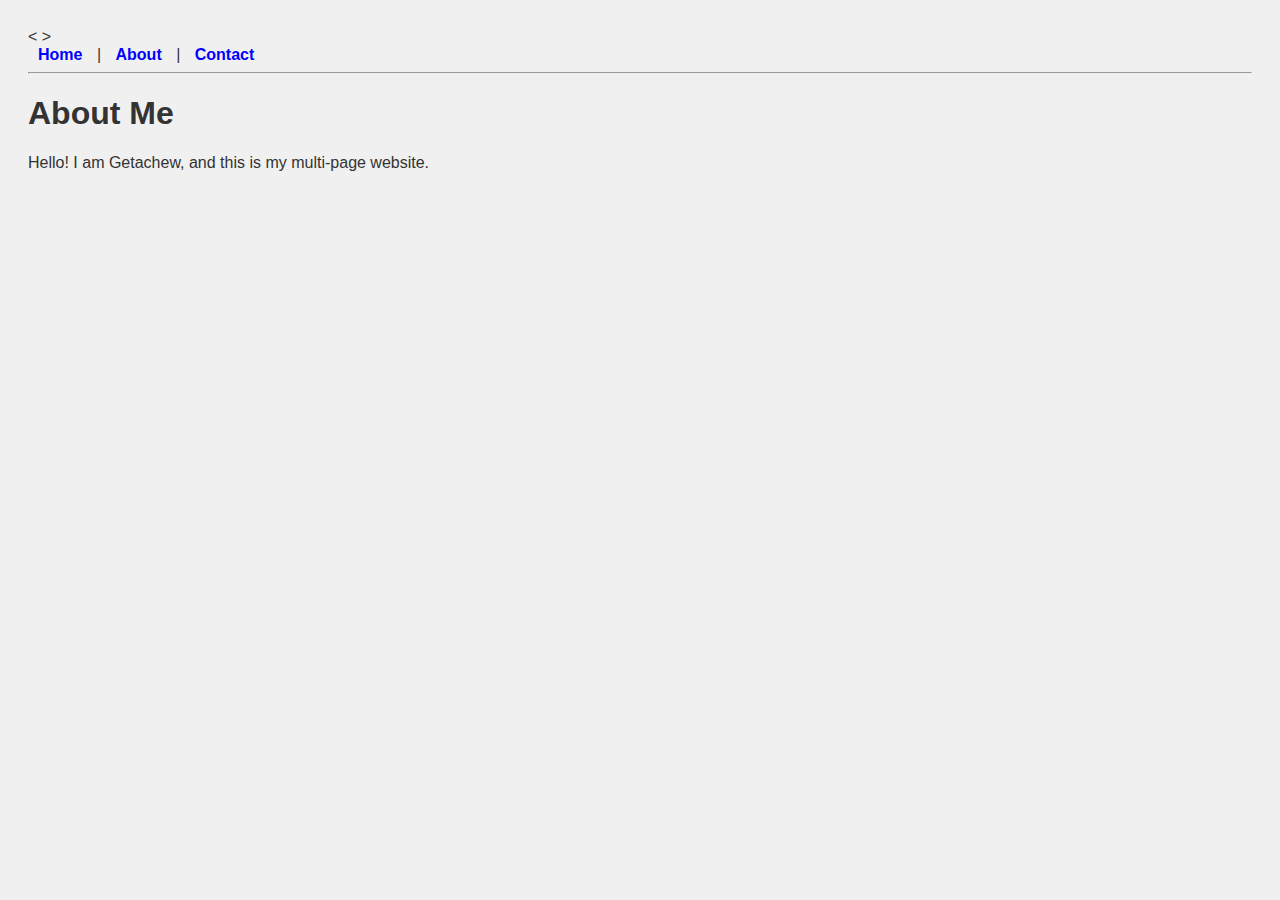
<file: about.html>
<!DOCTYPE html>
<html>
<<link rel="stylesheet" href="style.css">
>
  <title>About - Koboye</title>
</head>
<body>
<nav>
  <a href="index.html">Home</a> |
  <a href="about.html">About</a> |
  <a href="contact.html">Contact</a>
</nav>
<hr>
<h1>About Me</h1>
<p>Hello! I am Getachew, and this is my multi-page website.</p>
</body>
</html>
</file>
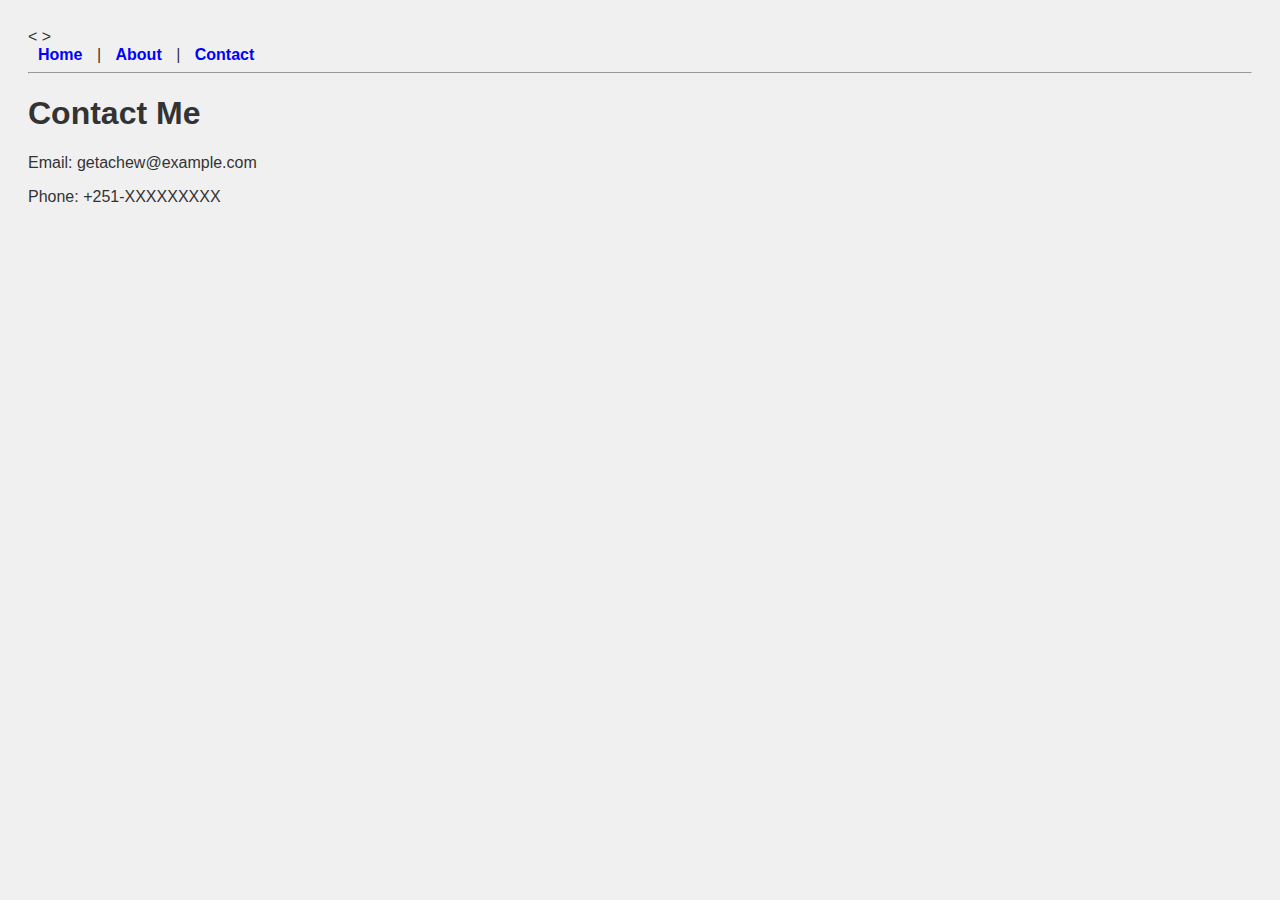
<file: contact.html>
<!DOCTYPE html>
<html>
<<link rel="stylesheet" href="style.css">
>
  <title>Contact - Koboye</title>
</head>
<body>
<nav>
  <a href="index.html">Home</a> |
  <a href="about.html">About</a> |
  <a href="contact.html">Contact</a>
</nav>
<hr>
<h1>Contact Me</h1>
<p>Email: getachew@example.com</p>
<p>Phone: +251-XXXXXXXXX</p>
</body>
</html>
</file>
<file: style.css>
body {
  font-family: Arial, sans-serif;
  background-color: #f0f0f0;
  color: #333;
  padding: 20px;
}

nav a {
  margin: 10px;
  text-decoration: none;
  color: blue;
  font-weight: bold;
}

nav a:hover {
  color: red;
}

button {
  padding: 10px 20px;
  background-color: green;
  color: white;
  border: none;
  cursor: pointer;
}

button:hover {
  background-color: darkgreen;
}
</file>
